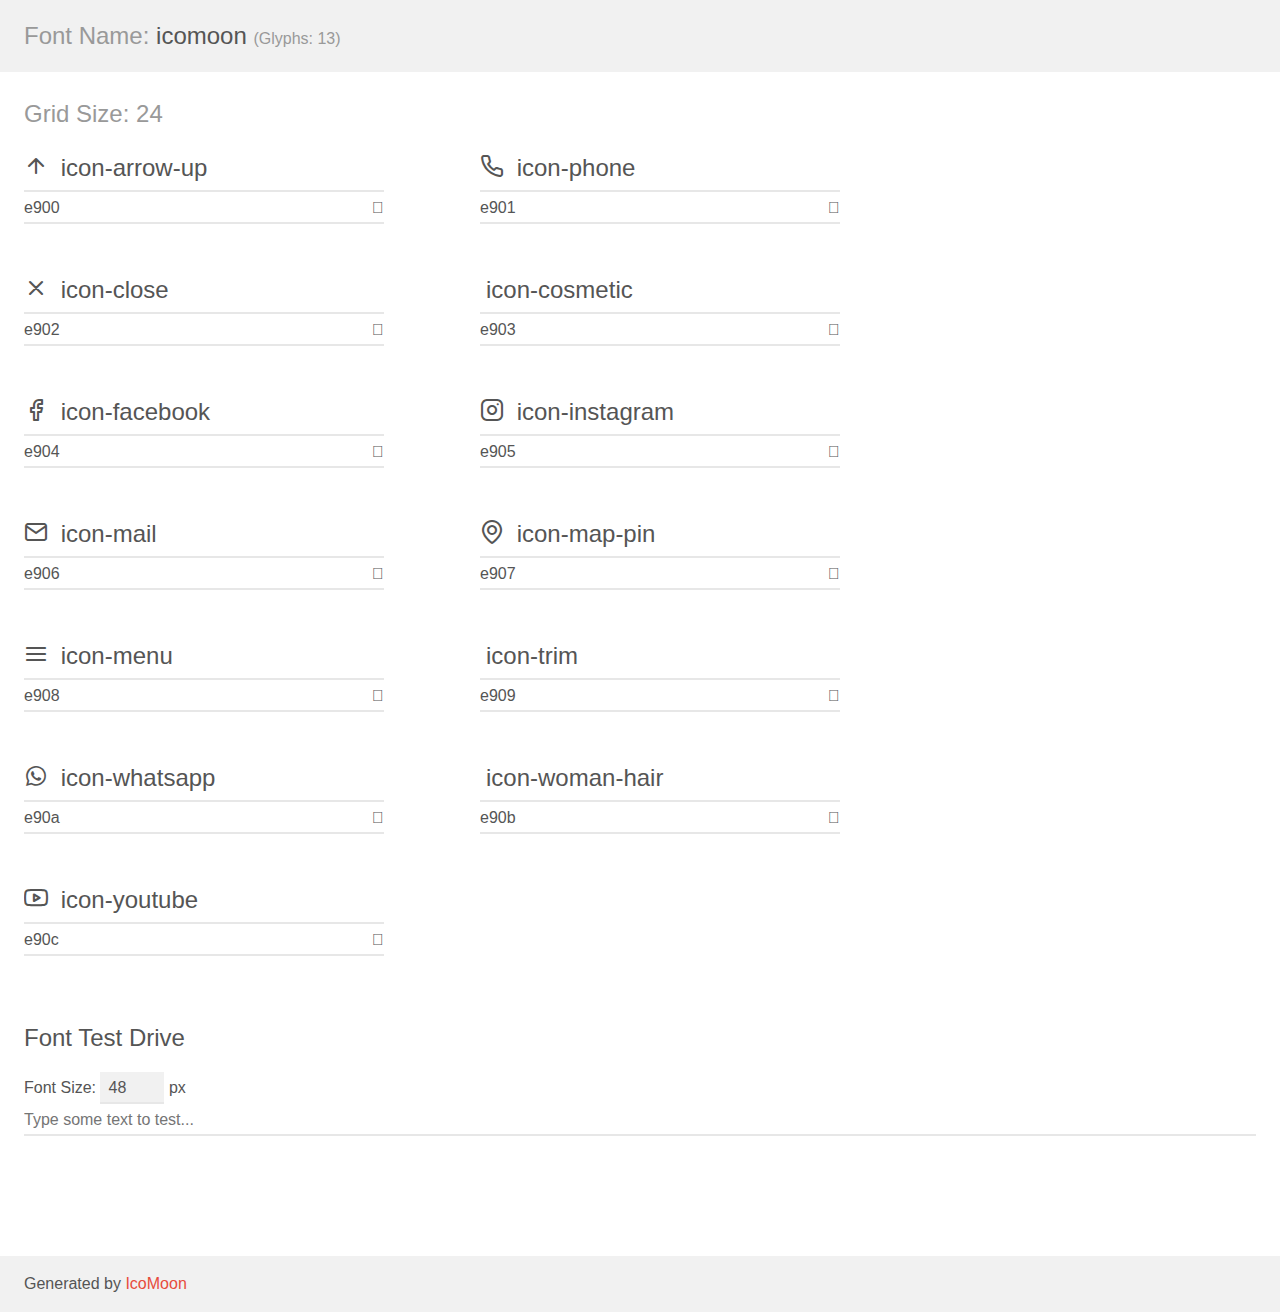
<file: assets/demo.html>
<!doctype html>
<html>
<head>
    <meta charset="utf-8">
    <title>IcoMoon Demo</title>
    <meta name="description" content="An Icon Font Generated By IcoMoon.io">
    <meta name="viewport" content="width=device-width, initial-scale=1">
    <link rel="stylesheet" href="demo-files/demo.css">
    <link rel="stylesheet" href="style.css"></head>
<body>
    <div class="bgc1 clearfix">
        <h1 class="mhmm mvm"><span class="fgc1">Font Name:</span> icomoon <small class="fgc1">(Glyphs:&nbsp;13)</small></h1>
    </div>
    <div class="clearfix mhl ptl">
        <h1 class="mvm mtn fgc1">Grid Size: 24</h1>
        <div class="glyph fs1">
            <div class="clearfix bshadow0 pbs">
                <span class="icon-arrow-up"></span>
                <span class="mls"> icon-arrow-up</span>
            </div>
            <fieldset class="fs0 size1of1 clearfix hidden-false">
                <input type="text" readonly value="e900" class="unit size1of2" />
                <input type="text" maxlength="1" readonly value="&#xe900;" class="unitRight size1of2 talign-right" />
            </fieldset>
            <div class="fs0 bshadow0 clearfix hidden-true">
                <span class="unit pvs fgc1">liga: </span>
                <input type="text" readonly value="" class="liga unitRight" />
            </div>
        </div>
        <div class="glyph fs1">
            <div class="clearfix bshadow0 pbs">
                <span class="icon-phone"></span>
                <span class="mls"> icon-phone</span>
            </div>
            <fieldset class="fs0 size1of1 clearfix hidden-false">
                <input type="text" readonly value="e901" class="unit size1of2" />
                <input type="text" maxlength="1" readonly value="&#xe901;" class="unitRight size1of2 talign-right" />
            </fieldset>
            <div class="fs0 bshadow0 clearfix hidden-true">
                <span class="unit pvs fgc1">liga: </span>
                <input type="text" readonly value="" class="liga unitRight" />
            </div>
        </div>
        <div class="glyph fs1">
            <div class="clearfix bshadow0 pbs">
                <span class="icon-close"></span>
                <span class="mls"> icon-close</span>
            </div>
            <fieldset class="fs0 size1of1 clearfix hidden-false">
                <input type="text" readonly value="e902" class="unit size1of2" />
                <input type="text" maxlength="1" readonly value="&#xe902;" class="unitRight size1of2 talign-right" />
            </fieldset>
            <div class="fs0 bshadow0 clearfix hidden-true">
                <span class="unit pvs fgc1">liga: </span>
                <input type="text" readonly value="" class="liga unitRight" />
            </div>
        </div>
        <div class="glyph fs1">
            <div class="clearfix bshadow0 pbs">
                <span class="icon-cosmetic"></span>
                <span class="mls"> icon-cosmetic</span>
            </div>
            <fieldset class="fs0 size1of1 clearfix hidden-false">
                <input type="text" readonly value="e903" class="unit size1of2" />
                <input type="text" maxlength="1" readonly value="&#xe903;" class="unitRight size1of2 talign-right" />
            </fieldset>
            <div class="fs0 bshadow0 clearfix hidden-true">
                <span class="unit pvs fgc1">liga: </span>
                <input type="text" readonly value="" class="liga unitRight" />
            </div>
        </div>
        <div class="glyph fs1">
            <div class="clearfix bshadow0 pbs">
                <span class="icon-facebook"></span>
                <span class="mls"> icon-facebook</span>
            </div>
            <fieldset class="fs0 size1of1 clearfix hidden-false">
                <input type="text" readonly value="e904" class="unit size1of2" />
                <input type="text" maxlength="1" readonly value="&#xe904;" class="unitRight size1of2 talign-right" />
            </fieldset>
            <div class="fs0 bshadow0 clearfix hidden-true">
                <span class="unit pvs fgc1">liga: </span>
                <input type="text" readonly value="" class="liga unitRight" />
            </div>
        </div>
        <div class="glyph fs1">
            <div class="clearfix bshadow0 pbs">
                <span class="icon-instagram"></span>
                <span class="mls"> icon-instagram</span>
            </div>
            <fieldset class="fs0 size1of1 clearfix hidden-false">
                <input type="text" readonly value="e905" class="unit size1of2" />
                <input type="text" maxlength="1" readonly value="&#xe905;" class="unitRight size1of2 talign-right" />
            </fieldset>
            <div class="fs0 bshadow0 clearfix hidden-true">
                <span class="unit pvs fgc1">liga: </span>
                <input type="text" readonly value="" class="liga unitRight" />
            </div>
        </div>
        <div class="glyph fs1">
            <div class="clearfix bshadow0 pbs">
                <span class="icon-mail"></span>
                <span class="mls"> icon-mail</span>
            </div>
            <fieldset class="fs0 size1of1 clearfix hidden-false">
                <input type="text" readonly value="e906" class="unit size1of2" />
                <input type="text" maxlength="1" readonly value="&#xe906;" class="unitRight size1of2 talign-right" />
            </fieldset>
            <div class="fs0 bshadow0 clearfix hidden-true">
                <span class="unit pvs fgc1">liga: </span>
                <input type="text" readonly value="" class="liga unitRight" />
            </div>
        </div>
        <div class="glyph fs1">
            <div class="clearfix bshadow0 pbs">
                <span class="icon-map-pin"></span>
                <span class="mls"> icon-map-pin</span>
            </div>
            <fieldset class="fs0 size1of1 clearfix hidden-false">
                <input type="text" readonly value="e907" class="unit size1of2" />
                <input type="text" maxlength="1" readonly value="&#xe907;" class="unitRight size1of2 talign-right" />
            </fieldset>
            <div class="fs0 bshadow0 clearfix hidden-true">
                <span class="unit pvs fgc1">liga: </span>
                <input type="text" readonly value="" class="liga unitRight" />
            </div>
        </div>
        <div class="glyph fs1">
            <div class="clearfix bshadow0 pbs">
                <span class="icon-menu"></span>
                <span class="mls"> icon-menu</span>
            </div>
            <fieldset class="fs0 size1of1 clearfix hidden-false">
                <input type="text" readonly value="e908" class="unit size1of2" />
                <input type="text" maxlength="1" readonly value="&#xe908;" class="unitRight size1of2 talign-right" />
            </fieldset>
            <div class="fs0 bshadow0 clearfix hidden-true">
                <span class="unit pvs fgc1">liga: </span>
                <input type="text" readonly value="" class="liga unitRight" />
            </div>
        </div>
        <div class="glyph fs1">
            <div class="clearfix bshadow0 pbs">
                <span class="icon-trim"></span>
                <span class="mls"> icon-trim</span>
            </div>
            <fieldset class="fs0 size1of1 clearfix hidden-false">
                <input type="text" readonly value="e909" class="unit size1of2" />
                <input type="text" maxlength="1" readonly value="&#xe909;" class="unitRight size1of2 talign-right" />
            </fieldset>
            <div class="fs0 bshadow0 clearfix hidden-true">
                <span class="unit pvs fgc1">liga: </span>
                <input type="text" readonly value="" class="liga unitRight" />
            </div>
        </div>
        <div class="glyph fs1">
            <div class="clearfix bshadow0 pbs">
                <span class="icon-whatsapp"></span>
                <span class="mls"> icon-whatsapp</span>
            </div>
            <fieldset class="fs0 size1of1 clearfix hidden-false">
                <input type="text" readonly value="e90a" class="unit size1of2" />
                <input type="text" maxlength="1" readonly value="&#xe90a;" class="unitRight size1of2 talign-right" />
            </fieldset>
            <div class="fs0 bshadow0 clearfix hidden-true">
                <span class="unit pvs fgc1">liga: </span>
                <input type="text" readonly value="" class="liga unitRight" />
            </div>
        </div>
        <div class="glyph fs1">
            <div class="clearfix bshadow0 pbs">
                <span class="icon-woman-hair"></span>
                <span class="mls"> icon-woman-hair</span>
            </div>
            <fieldset class="fs0 size1of1 clearfix hidden-false">
                <input type="text" readonly value="e90b" class="unit size1of2" />
                <input type="text" maxlength="1" readonly value="&#xe90b;" class="unitRight size1of2 talign-right" />
            </fieldset>
            <div class="fs0 bshadow0 clearfix hidden-true">
                <span class="unit pvs fgc1">liga: </span>
                <input type="text" readonly value="" class="liga unitRight" />
            </div>
        </div>
        <div class="glyph fs1">
            <div class="clearfix bshadow0 pbs">
                <span class="icon-youtube"></span>
                <span class="mls"> icon-youtube</span>
            </div>
            <fieldset class="fs0 size1of1 clearfix hidden-false">
                <input type="text" readonly value="e90c" class="unit size1of2" />
                <input type="text" maxlength="1" readonly value="&#xe90c;" class="unitRight size1of2 talign-right" />
            </fieldset>
            <div class="fs0 bshadow0 clearfix hidden-true">
                <span class="unit pvs fgc1">liga: </span>
                <input type="text" readonly value="" class="liga unitRight" />
            </div>
        </div>
    </div>

    <!--[if gt IE 8]><!-->
    <div class="mhl clearfix mbl">
        <h1>Font Test Drive</h1>
        <label>
            Font Size: <input id="fontSize" type="number" class="textbox0 mbm"
            min="8" value="48" />
            px
        </label>
        <input id="testText" type="text" class="phl size1of1 mvl"
        placeholder="Type some text to test..." value=""/>
        <div id="testDrive" class="icon-" style="font-family: icomoon">&nbsp;
        </div>
    </div>
    <!--<![endif]-->
    <div class="bgc1 clearfix">
        <p class="mhl">Generated by <a href="https://icomoon.io/app">IcoMoon</a></p>
    </div>

    <script src="demo-files/demo.js"></script>
</body>
</html>
</file>
<file: assets/demo-files/demo.css>
body {
  padding: 0;
  margin: 0;
  font-family: sans-serif;
  font-size: 1em;
  line-height: 1.5;
  color: #555;
  background: #fff;
}
h1 {
  font-size: 1.5em;
  font-weight: normal;
}
small {
  font-size: .66666667em;
}
a {
  color: #e74c3c;
  text-decoration: none;
}
a:hover, a:focus {
  box-shadow: 0 1px #e74c3c;
}
.bshadow0, input {
  box-shadow: inset 0 -2px #e7e7e7;
}
input:hover {
  box-shadow: inset 0 -2px #ccc;
}
input, fieldset {
  font-family: sans-serif;
  font-size: 1em;
  margin: 0;
  padding: 0;
  border: 0;
}
input {
  color: inherit;
  line-height: 1.5;
  height: 1.5em;
  padding: .25em 0;
}
input:focus {
  outline: none;
  box-shadow: inset 0 -2px #449fdb;
}
.glyph {
  font-size: 16px;
  width: 15em;
  padding-bottom: 1em;
  margin-right: 4em;
  margin-bottom: 1em;
  float: left;
  overflow: hidden;
}
.liga {
  width: 80%;
  width: calc(100% - 2.5em);
}
.talign-right {
  text-align: right;
}
.talign-center {
  text-align: center;
}
.bgc1 {
  background: #f1f1f1;
}
.fgc1 {
  color: #999;
}
.fgc0 {
  color: #000;
}
p {
  margin-top: 1em;
  margin-bottom: 1em;
}
.mvm {
  margin-top: .75em;
  margin-bottom: .75em;
}
.mtn {
  margin-top: 0;
}
.mtl, .mal {
  margin-top: 1.5em;
}
.mbl, .mal {
  margin-bottom: 1.5em;
}
.mal, .mhl {
  margin-left: 1.5em;
  margin-right: 1.5em;
}
.mhmm {
  margin-left: 1em;
  margin-right: 1em;
}
.mls {
  margin-left: .25em;
}
.ptl {
  padding-top: 1.5em;
}
.pbs, .pvs {
  padding-bottom: .25em;
}
.pvs, .pts {
  padding-top: .25em;
}
.unit {
  float: left;
}
.unitRight {
  float: right;
}
.size1of2 {
  width: 50%;
}
.size1of1 {
  width: 100%;
}
.clearfix:before, .clearfix:after {
  content: " ";
  display: table;
}
.clearfix:after {
  clear: both;
}
.hidden-true {
  display: none;
}
.textbox0 {
  width: 3em;
  background: #f1f1f1;
  padding: .25em .5em;
  line-height: 1.5;
  height: 1.5em;
}
#testDrive {
  display: block;
  padding-top: 24px;
  line-height: 1.5;
}
.fs0 {
  font-size: 16px;
}
.fs1 {
  font-size: 24px;
}
</file>
<file: assets/style.css>
@font-face {
  font-family: 'icomoon';
  src:  url('fonts/icomoon.eot?cl266f');
  src:  url('fonts/icomoon.eot?cl266f#iefix') format('embedded-opentype'),
    url('fonts/icomoon.ttf?cl266f') format('truetype'),
    url('fonts/icomoon.woff?cl266f') format('woff'),
    url('fonts/icomoon.svg?cl266f#icomoon') format('svg');
  font-weight: normal;
  font-style: normal;
  font-display: block;
}

[class^="icon-"], [class*=" icon-"] {
  /* use !important to prevent issues with browser extensions that change fonts */
  font-family: 'icomoon' !important;
  speak: never;
  font-style: normal;
  font-weight: normal;
  font-variant: normal;
  text-transform: none;
  line-height: 1;

  /* Better Font Rendering =========== */
  -webkit-font-smoothing: antialiased;
  -moz-osx-font-smoothing: grayscale;
}

.icon-dev-dot-to:before {
  content: "\e911";
}
.icon-logo:before {
  content: "\e910";
}
.icon-moon:before {
  content: "\e909";
}
.icon-sun:before {
  content: "\e90b";
}
.icon-arrow-up:before {
  content: "\e900";
}
.icon-phone:before {
  content: "\e901";
}
.icon-close:before {
  content: "\e902";
}
.icon-facebook:before {
  content: "\e904";
}
.icon-instagram:before {
  content: "\e905";
}
.icon-mail:before {
  content: "\e906";
}
.icon-map-pin:before {
  content: "\e907";
}
.icon-menu:before {
  content: "\e908";
}
.icon-whatsapp:before {
  content: "\e90a";
}
.icon-youtube:before {
  content: "\e90c";
}
.icon-twitter:before {
  content: "\e90d";
}
.icon-github:before {
  content: "\e90e";
}
.icon-linkedin:before {
  content: "\e90f";
}
.icon-launch:before {
  content: "\e903";
}
.icon-figma:before {
  content: "\e912";
}
</file>
